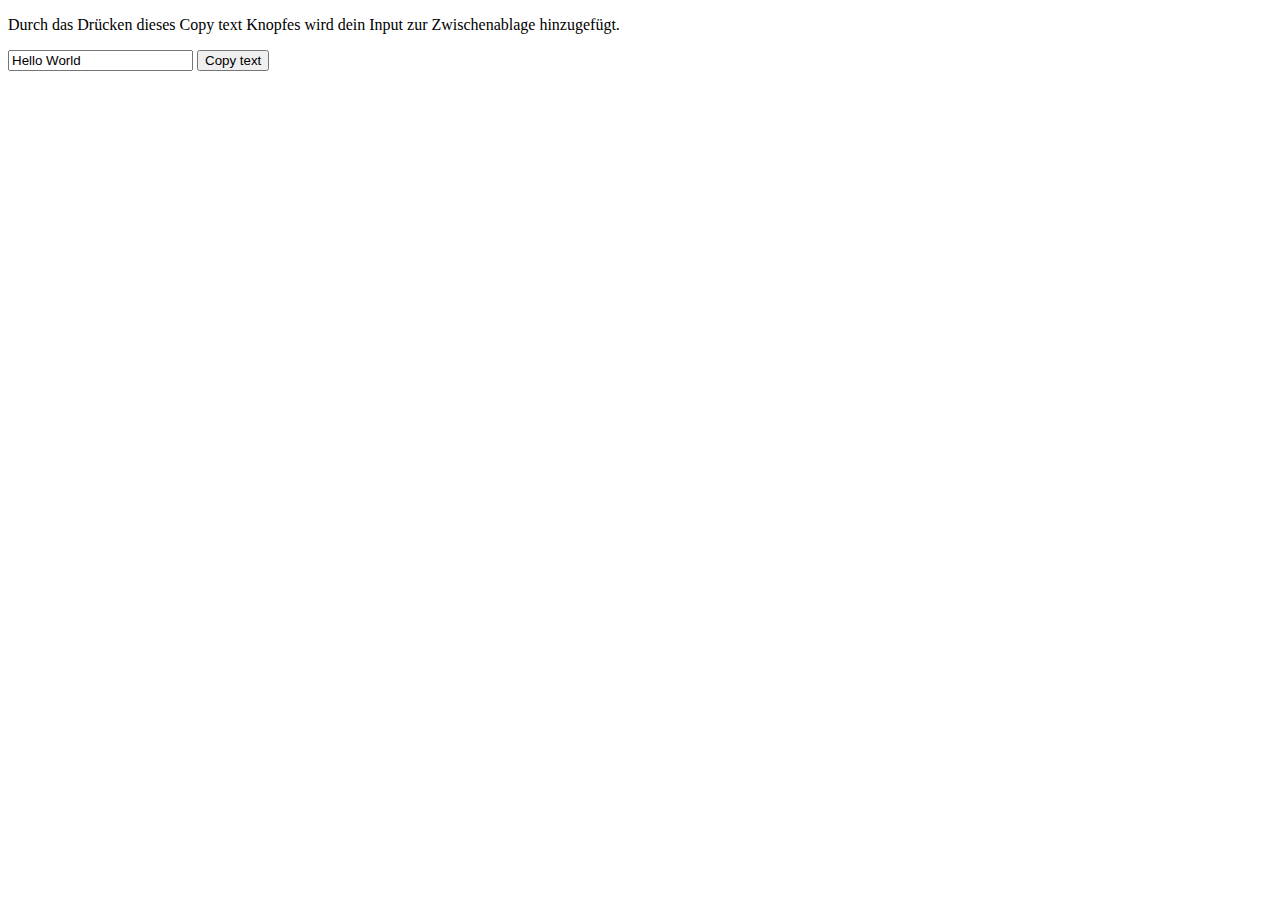
<file: copytoclipboard.html>
<!DOCTYPE html>
<html>
<head>
	<title>Copy to Clipboard</title>
	

<p>Durch das Drücken dieses Copy text Knopfes wird dein Input zur Zwischenablage hinzugefügt.</p>

<input type="text" value="Hello World" id="myInput">
<button onclick="myFunction()">Copy text</button>


<script>
function myFunction() {
  var copyText = document.getElementById("myInput");
  copyText.select();
  copyText.setSelectionRange(0, 99999)
  document.execCommand("copy");
  alert("Copied the text: " + copyText.value);
}
</script>




</head>
<body>

</body>
</html>
</file>
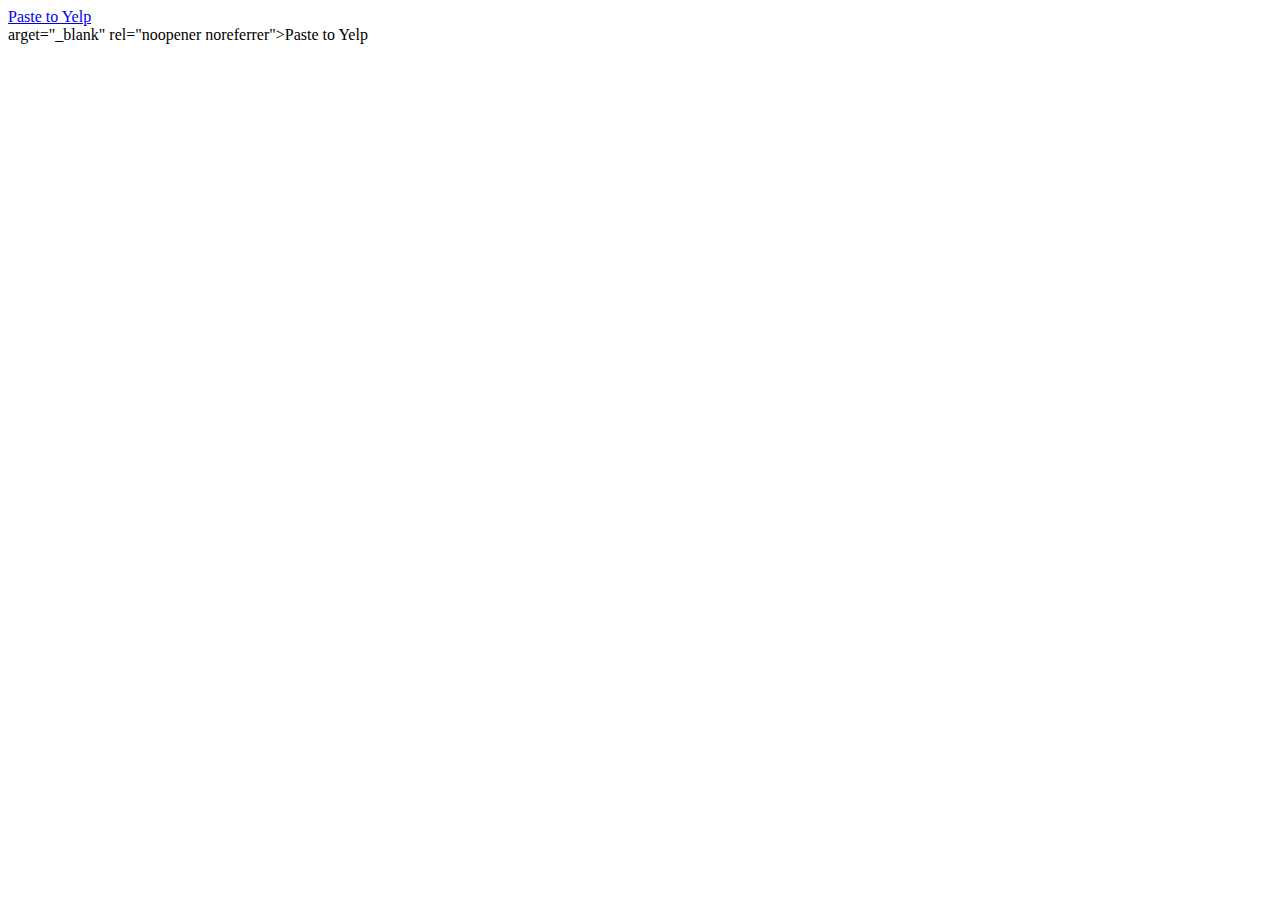
<file: review.html>
<!DOCTYPE html>
<html>
<head>
	<title>Review</title>
	<div class="wp-block-button rvw--page--rvw__confirmationRequest__button--yelp"><a class="wp-block-button__link" href="https://www.yelp.com/writeareview/biz/r8HHDypjFQuqb27ISQZ4Ew" target="_blank" rel="noopener noreferrer">Paste to Yelp</a></div>
</head>
<body>
arget="_blank" rel="noopener noreferrer">Paste to Yelp</a></div>
</file>
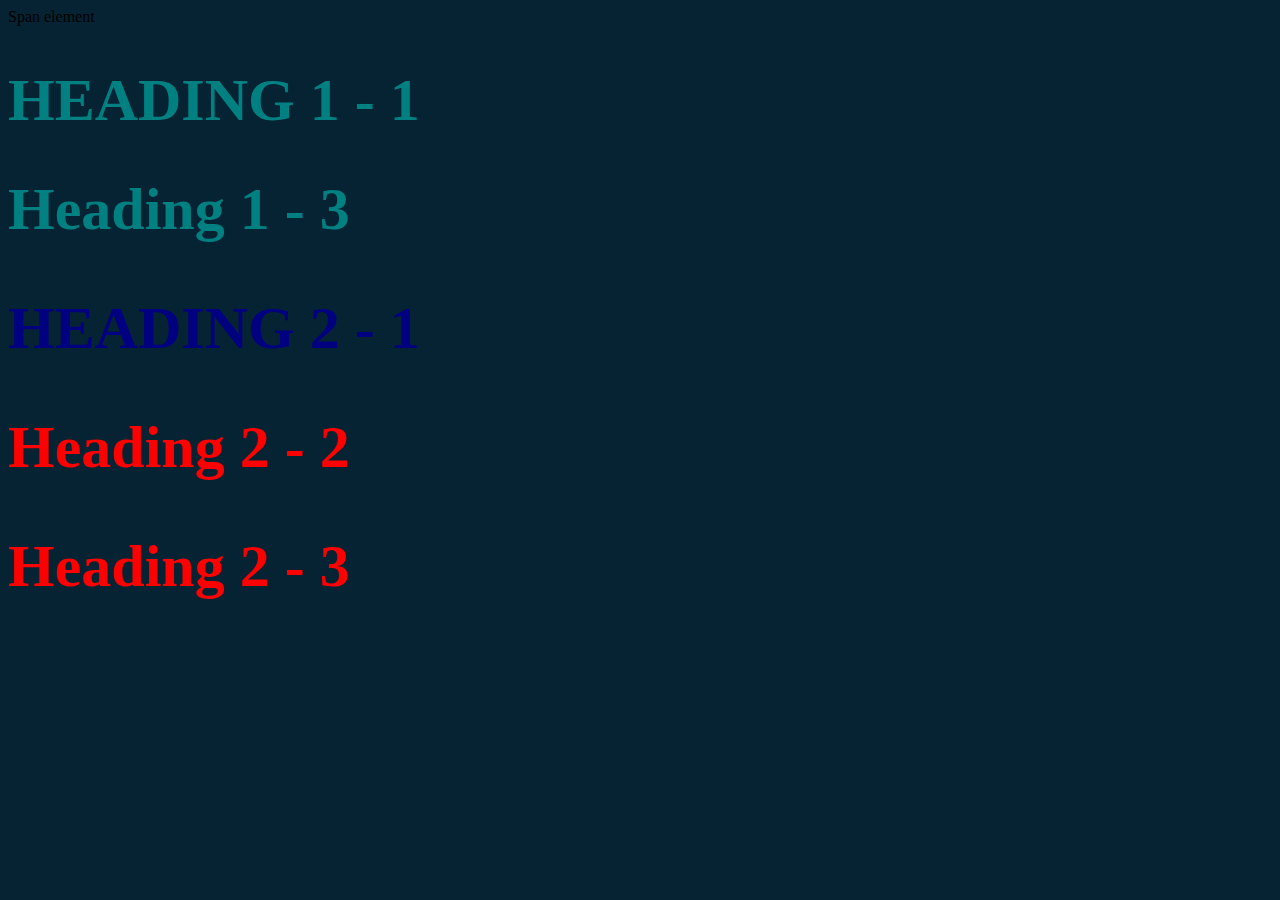
<file: style-test.html>
<!DOCTYPE html>
<html>
<head>
	<title>Style test</title>
	<link rel="stylesheet" type="text/css" href="css/test.css">

	</head>

<body>
	<span>Span element</span>
 <h1 class="uppercase"> <span>Heading 1</span> - 1</h1>
 <h1 class="big">Heading 1 - 3</h1>
 <h2 class="big uppercase">Heading 2 - 1</h2>
 <h2 class="big">Heading 2 - 2</h2>
 <h2 class="big">Heading 2 - 3</h2>
</file>
<file: css/test.css>
body{
	background-color: #052333
}
h1{
		font-size: 60px;
		color: teal
	}

h2{
	color: red;
	font-size: 20px;
}
.big{
	font-size: 60px;
}

.uppercase{
	text-transform: uppercase;

}

.big.uppercase{
	color: navy

}

h1 span{
	color: teal
}
</file>
